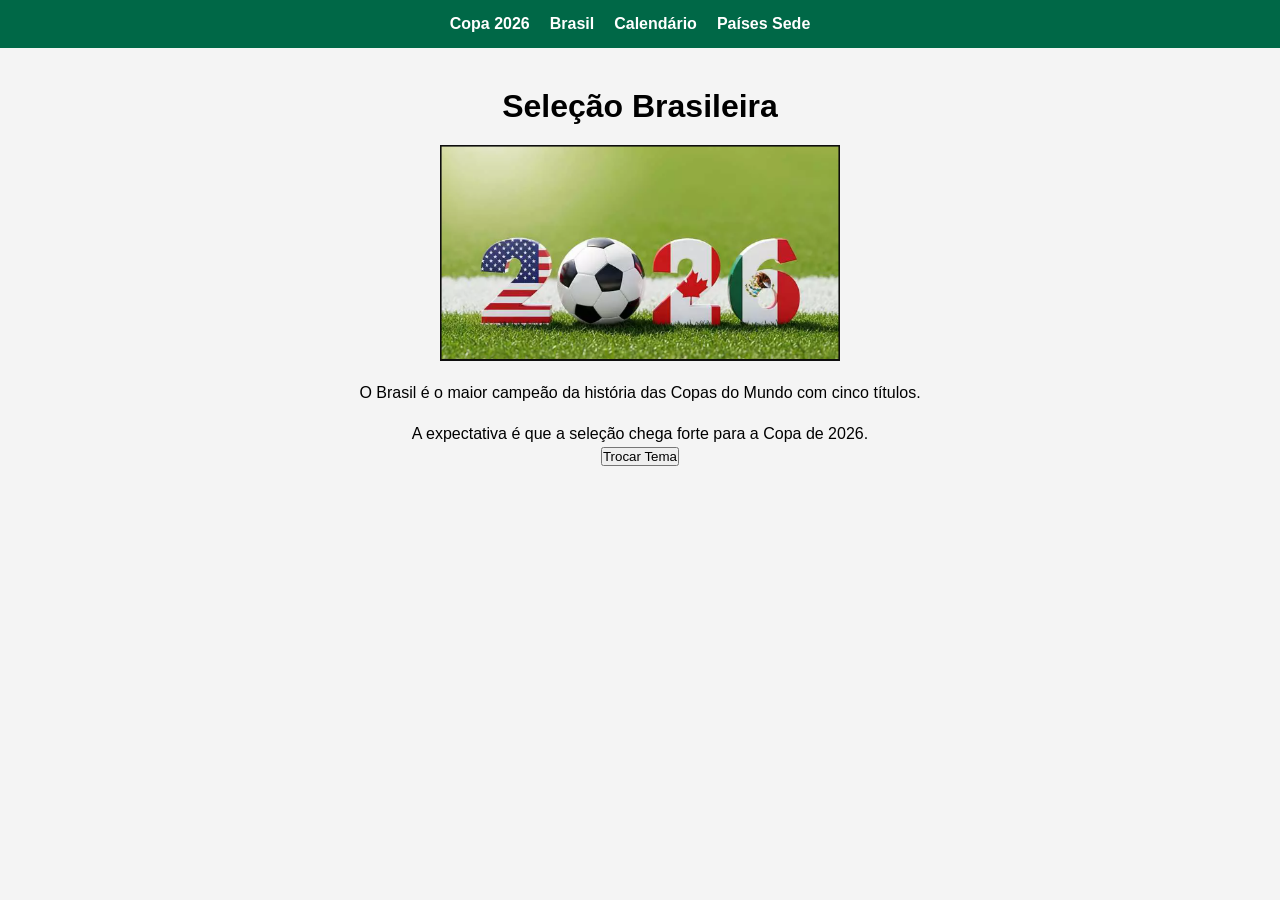
<file: index.html>
<!DOCTYPE html>
<html lang="en">

<head>
    <meta charset="UTF-8">
    <meta name="viewport" content="width=device-width, initial-scale=1.0">
    <title>Copa 2026</title>
    <link id="tema" rel="stylesheet" href="./css/stylea.css">

</head>

<body>

    <nav class="navbar">
        <ul>
            <li> <a href="./index.html">Copa 2026 </a>  </li>
            <li> <a href="./brasil.html">Brasil </a>   </li>
            <li> <a href="./calendario.html">Calendário </a>   </li>
            <li> <a href="./paisesSede.html"> Países Sede</a> </li>
        </ul>
    </nav>

    <div class="container">

        <h1>Seleção Brasileira</h1>

        <img src="./img/copa.PNG" alt="logo da copa"/> 

        <p>
            O Brasil é o maior campeão da história das 
            Copas do Mundo com cinco títulos.
        </p>
        <p>
            A expectativa é que a seleção chega forte para 
            a Copa de 2026. 
        </p>

       <button onclick="trocarTema()"> 
            Trocar Tema 
       </button>
    </div>

    <script>

        let temaAtual = "stylea";

        function trocarTema() {
            const link = document.getElementById("tema");

            if(temaAtual === "stylea"){
                link.href="./css/styleb.css"
                temaAtual="styleb"
            } else {
                link.href = "./css/stylea.css"
                temaAtual = "stylea"
            }

        }



    </script>
</body>

</html>
</file>
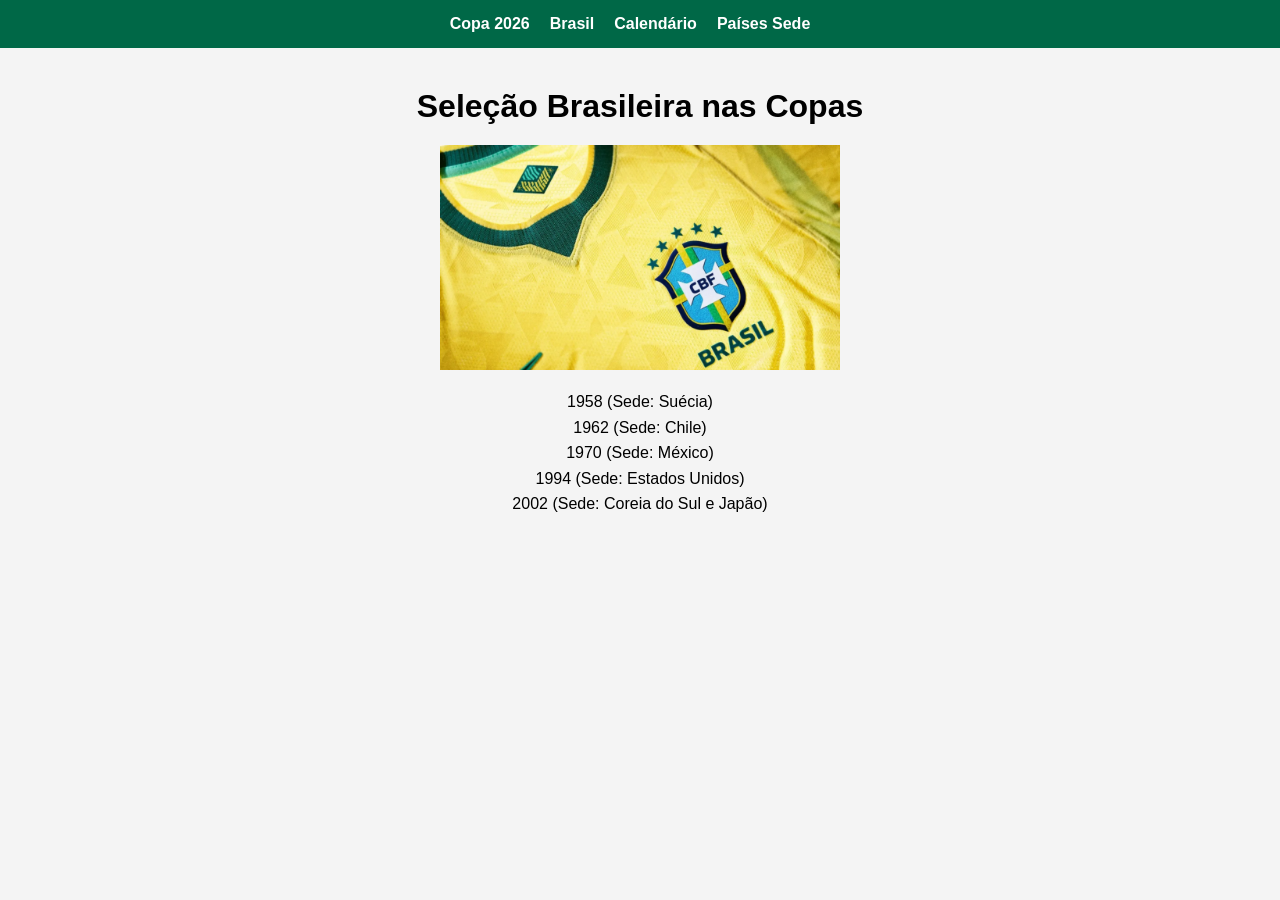
<file: brasil.html>
<!DOCTYPE html>
<html lang="en">

<head>
    <meta charset="UTF-8">
    <meta name="viewport" content="width=device-width, initial-scale=1.0">
    <title>Brasil nas Copas -</title>
    <link id="tema" rel="stylesheet" href="./css/stylea.css">
</head>

<body>

    <nav class="navbar">
        <ul>
            <li> <a href="./index.html">Copa 2026 </a> </li>
            <li> <a href="./brasil.html">Brasil </a> </li>
            <li> <a href="./calendario.html">Calendário </a> </li>
            <li> <a href="./paisesSede.html"> Países Sede</a> </li>
        </ul>
    </nav>

    <div class="container">

        <h1>Seleção Brasileira nas Copas </h1>

        <img src="./img/brasil.png" alt="camisa do brasil" />

        <p>
            1958 (Sede: Suécia) <br />
            1962 (Sede: Chile) </br>
            1970 (Sede: México) </br>
            1994 (Sede: Estados Unidos) </br>
            2002 (Sede: Coreia do Sul e Japão)
        </p>

    </div>

</body>

</html>
</file>
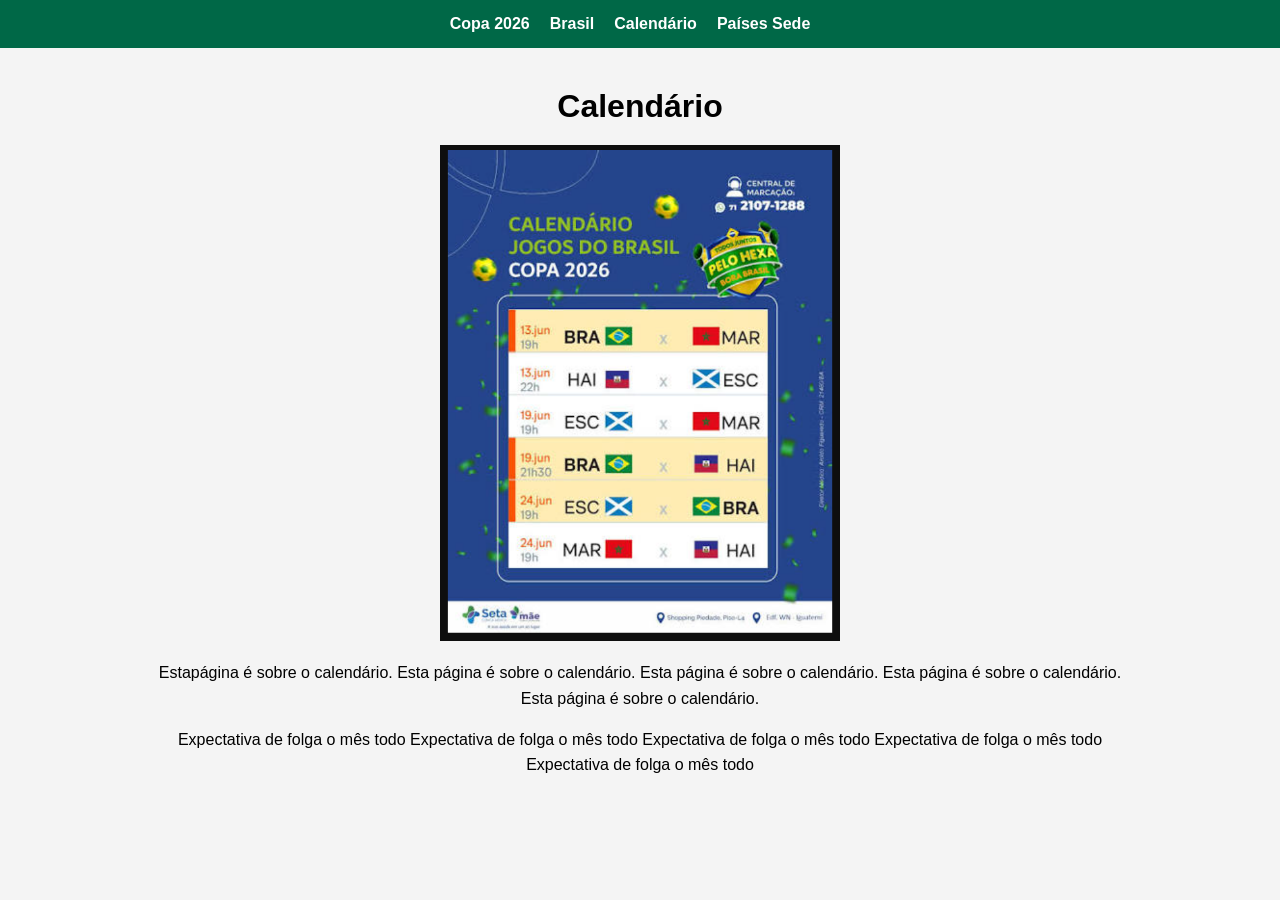
<file: calendario.html>
<!DOCTYPE html>
<html lang="en">

<head>
    <meta charset="UTF-8">
    <meta name="viewport" content="width=device-width, initial-scale=1.0">
    <title>Calendario</title>
    <link id="tema" rel="stylesheet" href="./css/stylea.css">
</head>

<body>

    <nav class="navbar">
        <ul>
            <li> <a href="./index.html">Copa 2026 </a>  </li>
            <li> <a href="./brasil.html">Brasil </a>   </li>
            <li> <a href="./calendario.html">Calendário </a>   </li>
            <li> <a href="./paisesSede.html"> Países Sede</a> </li>
        </ul>
    </nav>

    <div class="container">

        <h1>Calendário</h1>

        <img src="./img/calendario.PNG" alt="calendario de copa"/> 

        <p>
            Estapágina é sobre o calendário.
            Esta página é sobre o calendário.
            Esta página é sobre o calendário.
            Esta página é sobre o calendário.
            Esta página é sobre o calendário.
        </p>
        <p>
            Expectativa de folga o mês todo
            Expectativa de folga o mês todo
            Expectativa de folga o mês todo
            Expectativa de folga o mês todo
            Expectativa de folga o mês todo
        </p>

    </div>

</body>

</html>
</file>
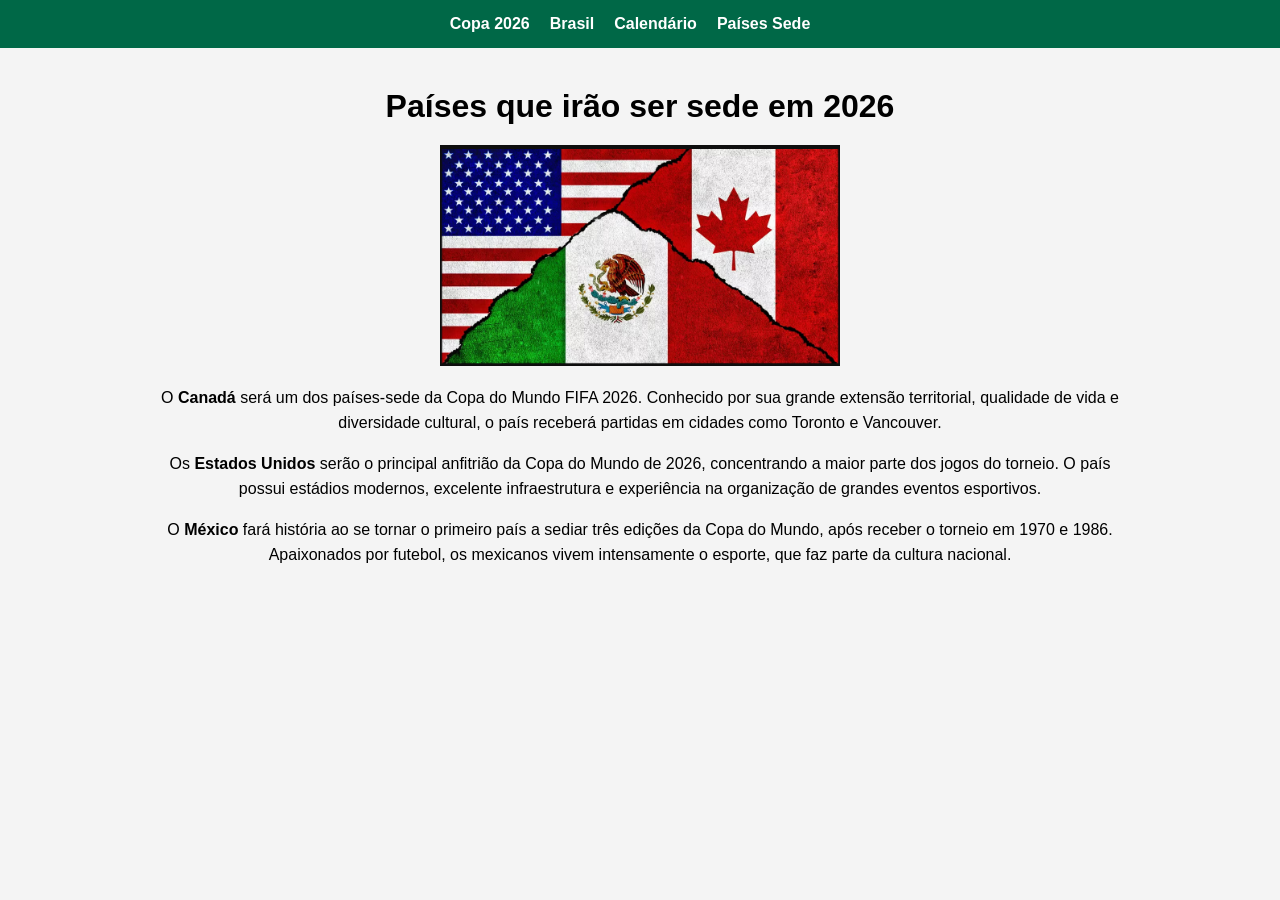
<file: paisesSede.html>
<!DOCTYPE html>
<html lang="en">

<head>
    <meta charset="UTF-8">
    <meta name="viewport" content="width=device-width, initial-scale=1.0">
    <title>Países SEDE 2026</title>
    <link id="tema" rel="stylesheet" href="./css/stylea.css">
</head>

<body>

    <nav class="navbar">
        <ul>
            <li> <a href="./index.html">Copa 2026 </a> </li>
            <li> <a href="./brasil.html">Brasil </a> </li>
            <li> <a href="./calendario.html">Calendário </a> </li>
            <li> <a href="./paisesSede.html"> Países Sede</a> </li>
        </ul>
    </nav>

    <div class="container">

        <h1>Países que irão ser sede em 2026</h1>

        <img src="./img/sede.png" alt="bandeira eua canada e mexico" />

        <p>
            O <strong> Canadá </strong> será um dos países-sede da Copa do Mundo FIFA 2026. Conhecido por sua grande
            extensão territorial,
            qualidade de vida e diversidade cultural, o país receberá partidas em cidades como Toronto e Vancouver.
        </p>
        <p>
            Os <strong> Estados Unidos </strong> serão o principal anfitrião da Copa do Mundo de 2026, concentrando a maior parte dos jogos
            do torneio. O país possui estádios modernos, excelente infraestrutura e experiência na organização de
            grandes eventos esportivos.
        </p>
        <p>
            O <strong> México </strong> fará história ao se tornar o primeiro país a sediar três edições da Copa do Mundo, após receber o
            torneio em 1970 e 1986. Apaixonados por futebol, os mexicanos vivem intensamente o esporte, que faz parte da
            cultura nacional.
        </p>
    </div>

</body>

</html>
</file>
<file: css/stylea.css>
*{
    margin: 0;
    padding: 0;
    box-sizing: border-box;
}

body{
    font-family:Arial, Helvetica, sans-serif;
    background-color: #f4f4f4;
}

.navbar{
    background-color: #006847;
    padding: 15px; 
}

.navbar ul {
    list-style: none;
    display: flex;
    justify-content: center;
}

.navbar li {
    margin-top: 0;
    margin-right: 20px ; 
}

.navbar a{
    color: #fff;
    text-decoration: none;
    font-weight:bold;
}

.navbar a:hover{
    color:#f5e900;
}

.container {
    width: 80%;
    margin: auto;
    padding: 20px;
    text-align: center;
}

img{
    width: 400px;
    margin-top: 20px;
    border-radius: 0px;
}

h1{
    margin-top: 20px;
    margin-left: 0;
}

p{
    margin-top: 15px;
    line-height: 1.6;
}
</file>
